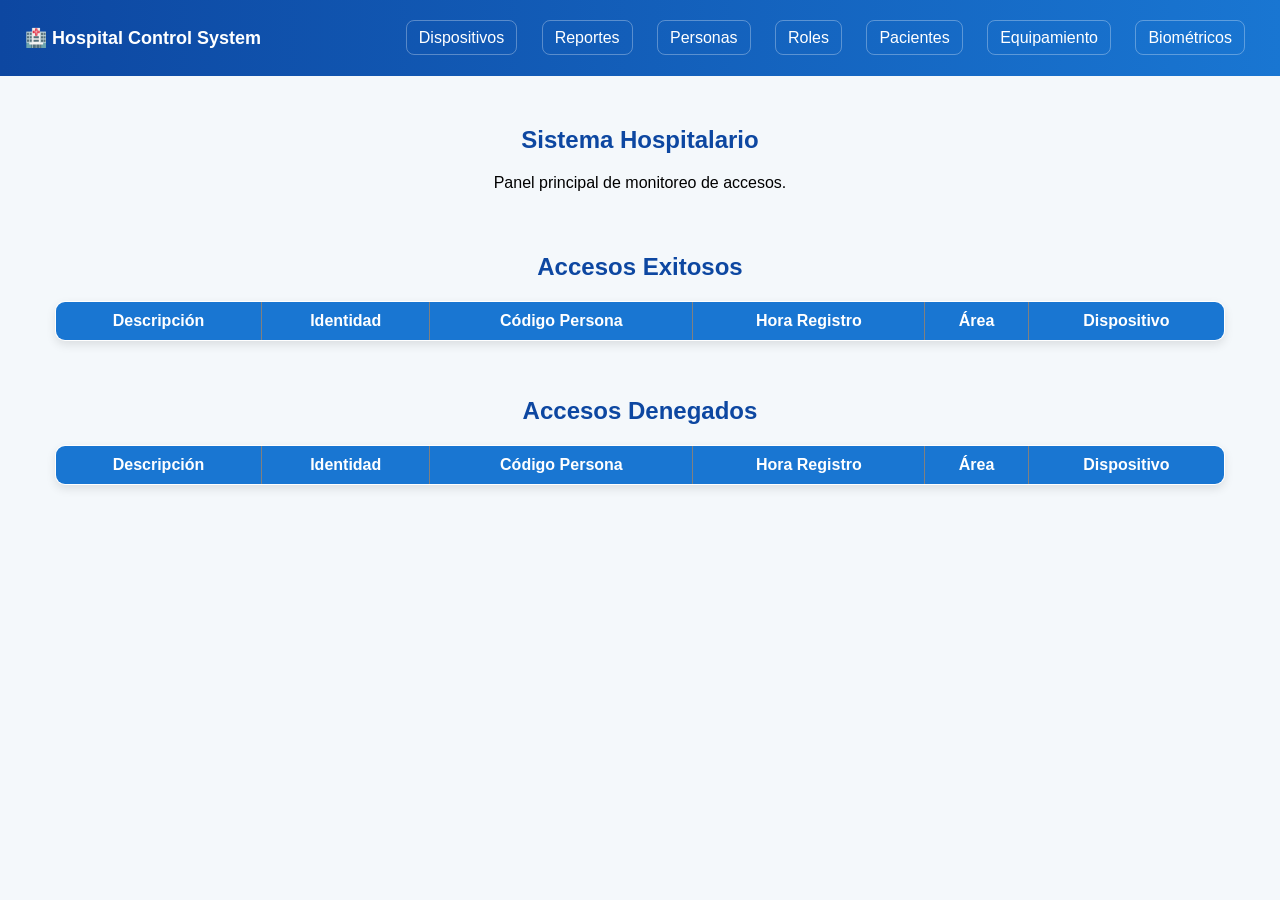
<file: index.html>
<!DOCTYPE html>
<html lang="es">
<head>
  <meta charset="UTF-8">
  <title>Hospital System</title>
  <link rel="stylesheet" href="styles.css">
</head>

<body>

<header class="topbar">
  <h1 class="logo">🏥 Hospital Control System</h1>

  <nav class="menu">
    <a href="dispositivos.html">Dispositivos</a>
    <a href="reportes.html">Reportes</a>
    <a href="personas.html">Personas</a>
    <a href="roles.html">Roles</a>
    <a href="Pacientes.html">Pacientes</a>
    <a href="equipamiento.html">Equipamiento</a>
    <a href="biometricos.html">Biométricos</a>
  </nav>
</header>

<main class="home">

  <h2>Sistema Hospitalario</h2>
  <p>Panel principal de monitoreo de accesos.</p>

  <!-- 🔥 DASHBOARD ACCESOS -->

  <div class="container">

    <h2>Accesos Exitosos</h2>

    <table border="1" width="100%">
      <thead>
        <tr>
          <th>Descripción</th>
          <th>Identidad</th>
          <th>Código Persona</th>
          <th>Hora Registro</th>
          <th>Área</th>
          <th>Dispositivo</th>
        </tr>
      </thead>
      <tbody id="tablaExitosos"></tbody>
    </table>

    <br><br>

    <h2>Accesos Denegados</h2>

    <table border="1" width="100%">
      <thead>
        <tr>
          <th>Descripción</th>
          <th>Identidad</th>
          <th>Código Persona</th>
          <th>Hora Registro</th>
          <th>Área</th>
          <th>Dispositivo</th>
        </tr>
      </thead>
      <tbody id="tablaDenegados"></tbody>
    </table>

  </div>

</main>

<script src="js/acceso.js" defer></script>

</body>
</html>
</file>
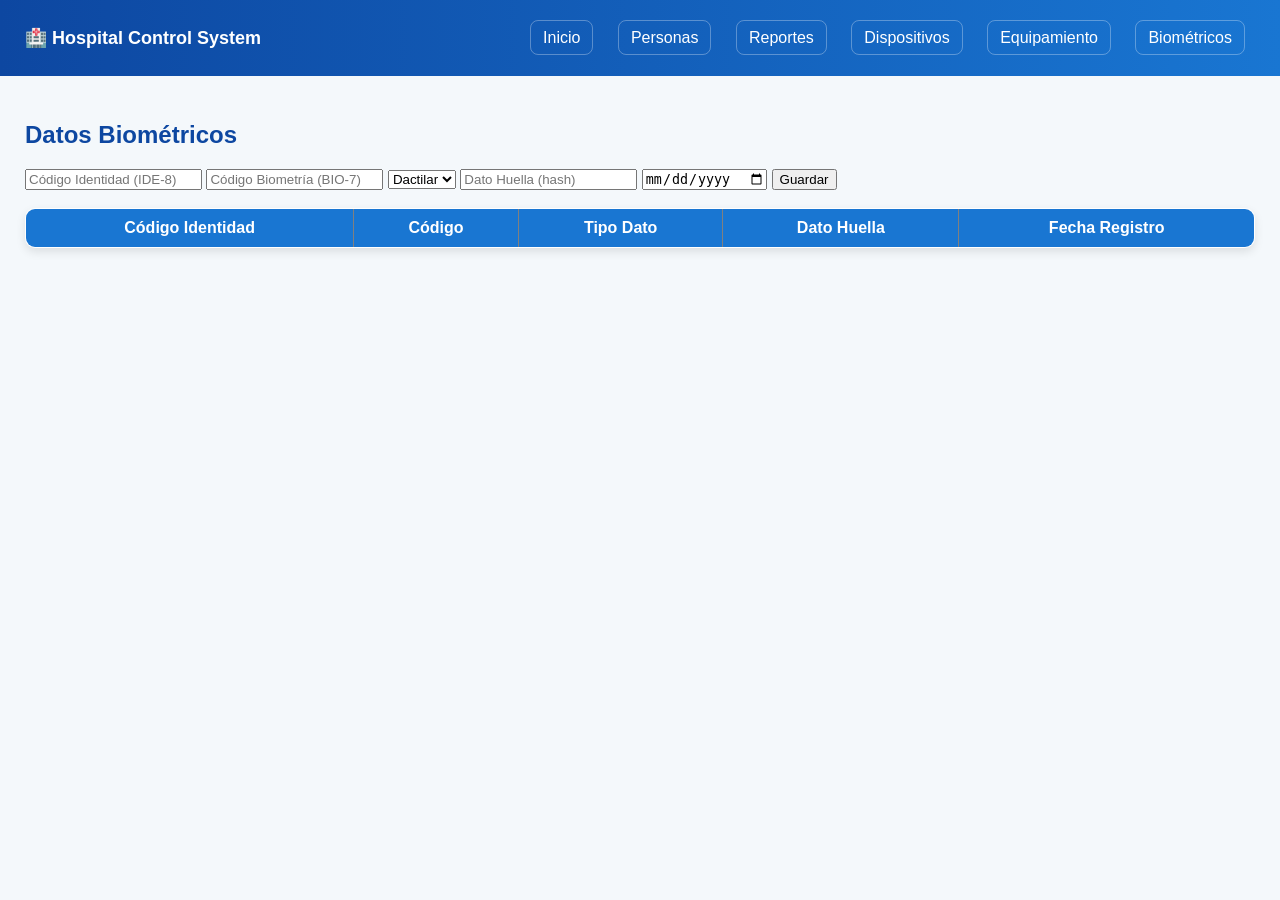
<file: biometricos.html>
<!DOCTYPE html>
<html lang="es">
<head>
  <meta charset="UTF-8">
  <title>Datos Biométricos</title>
  <link rel="stylesheet" href="styles.css">
</head>

<body>

<header class="topbar">
  <h1 class="logo">🏥 Hospital Control System</h1>

  <nav class="menu">
    <a href="index.html">Inicio</a>
    <a href="personas.html">Personas</a>
    <a href="reportes.html">Reportes</a>
    <a href="dispositivos.html">Dispositivos</a>
    <a href="equipamiento.html">Equipamiento</a>
    <a href="biometricos.html">Biométricos</a>
  </nav>
</header>

<div class="container">

  <h2>Datos Biométricos</h2>

  <!-- 🔥 FORMULARIO POST -->
  <div class="form">

    <input type="text" id="codigoIdentidad" placeholder="Código Identidad (IDE-8)">
    <input type="text" id="codigo" placeholder="Código Biometría (BIO-7)">

    <select id="tipoDato">
      <option value="Dactilar">Dactilar</option>
      <option value="Facial">Facial</option>
      <option value="Iris">Iris</option>
    </select>

    <input type="text" id="datoHuella" placeholder="Dato Huella (hash)">

    <input type="date" id="fecha">

    <button onclick="guardarBiometrico()">Guardar</button>
  </div>

  <br>

  <!-- TABLA -->
  <table border="1" width="100%">
    <thead>
      <tr>
        <th>Código Identidad</th>
        <th>Código</th>
        <th>Tipo Dato</th>
        <th>Dato Huella</th>
        <th>Fecha Registro</th>
      </tr>
    </thead>

    <tbody id="tabla"></tbody>
  </table>

</div>

<script src="js/biometricos.js" defer></script>

</body>
</html>
</file>
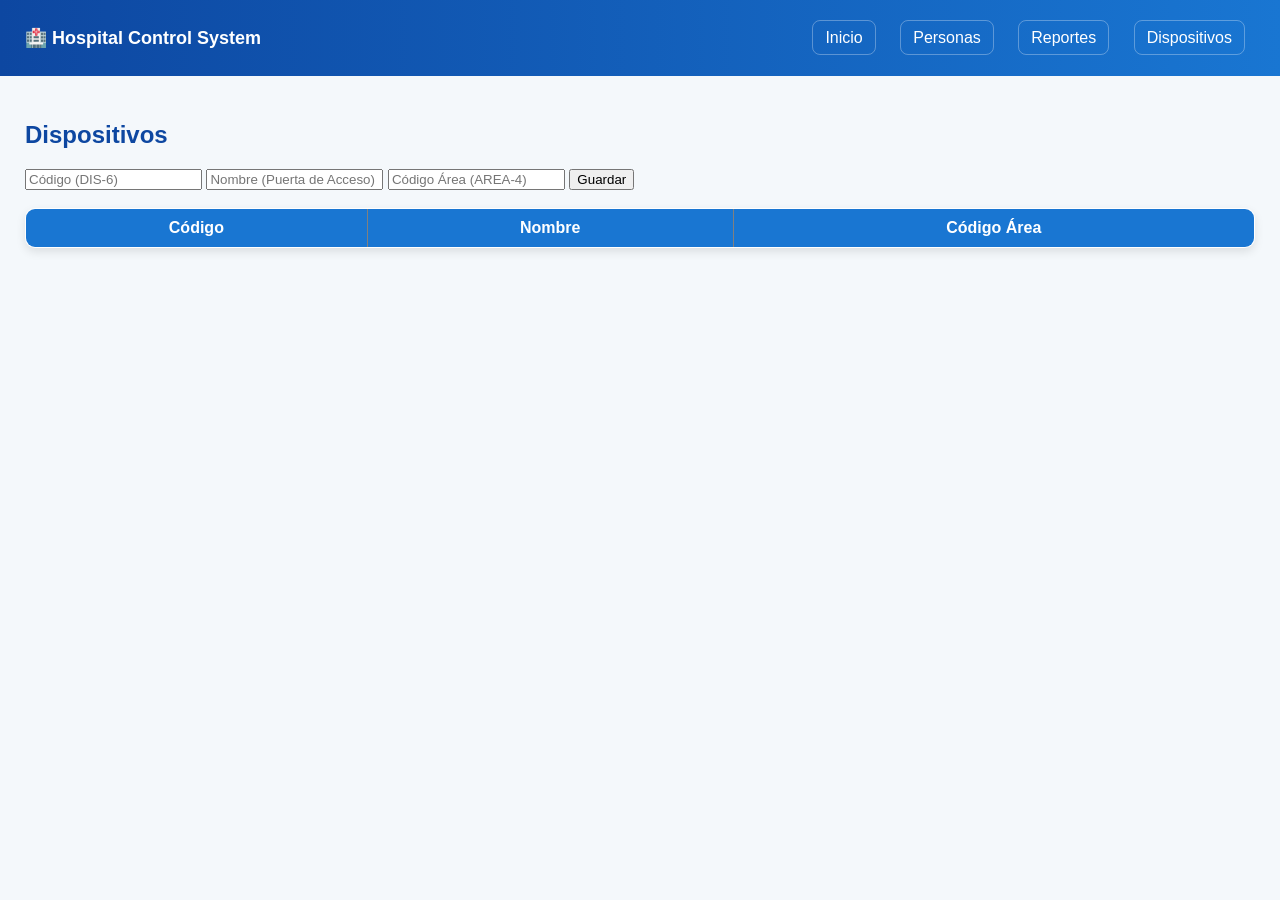
<file: dispositivos.html>
<!DOCTYPE html>
<html lang="es">
<head>
  <meta charset="UTF-8">
  <title>Dispositivos</title>
  <link rel="stylesheet" href="styles.css">
</head>

<body>

<header class="topbar">
  <h1 class="logo">🏥 Hospital Control System</h1>

  <nav class="menu">
    <a href="index.html">Inicio</a>
    <a href="personas.html">Personas</a>
    <a href="reportes.html">Reportes</a>
    <a href="dispositivos.html">Dispositivos</a>
  </nav>
</header>

<div class="container">

  <h2>Dispositivos</h2>

  <!-- 🔥 FORMULARIO POST -->
  <div class="form">

    <input type="text" id="codigo" placeholder="Código (DIS-6)">
    <input type="text" id="nombre" placeholder="Nombre (Puerta de Acceso)">
    <input type="text" id="area" placeholder="Código Área (AREA-4)">

    <button onclick="guardarDispositivo()">Guardar</button>
  </div>

  <br>

  <!-- TABLA -->
  <table border="1" width="100%">
    <thead>
      <tr>
        <th>Código</th>
        <th>Nombre</th>
        <th>Código Área</th>
      </tr>
    </thead>

    <tbody id="tabla"></tbody>
  </table>

</div>

<script src="js/dispositivo.js" defer></script>

</body>
</html>
</file>
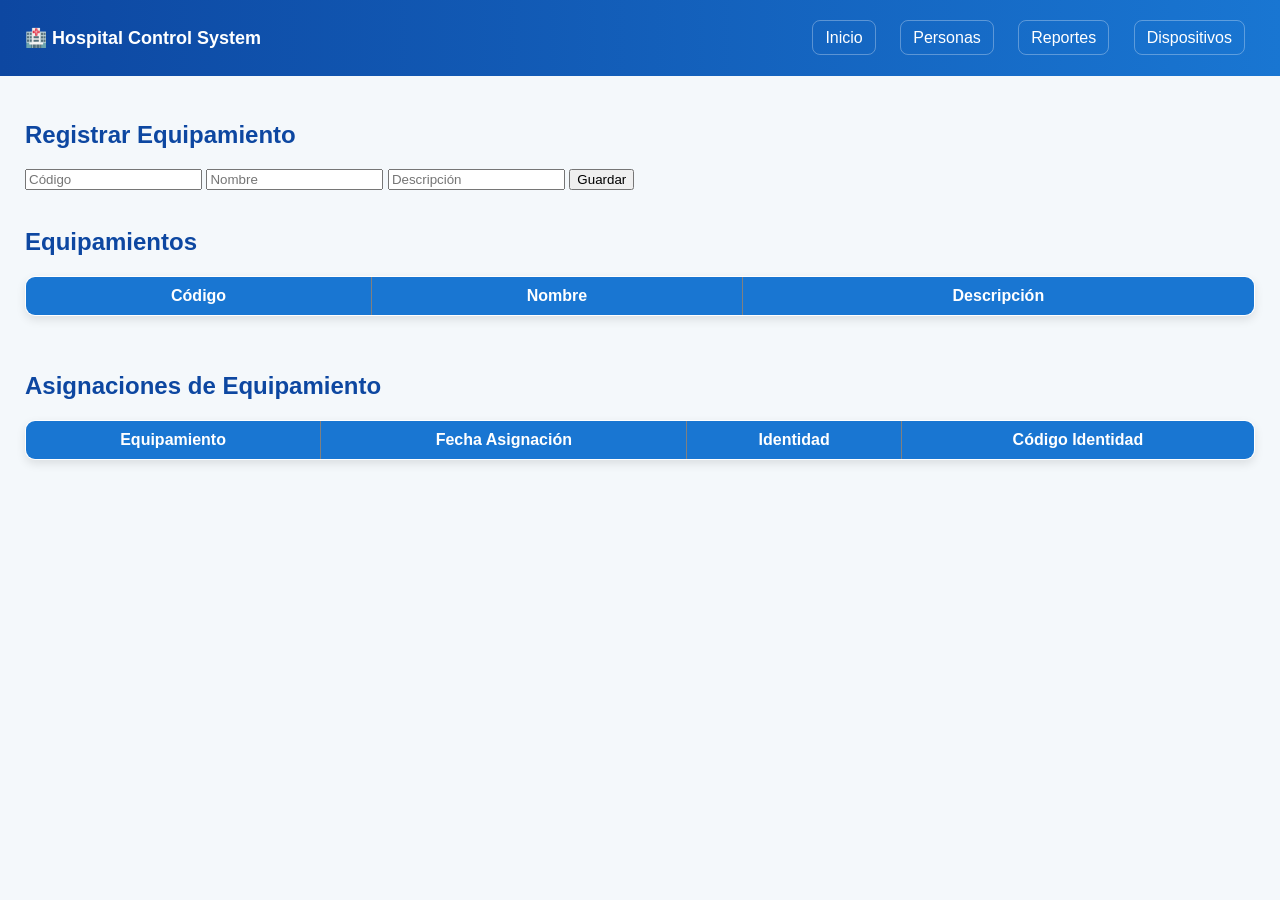
<file: equipamiento.html>
<!DOCTYPE html>
<html lang="es">
<head>
  <meta charset="UTF-8">
  <title>Equipamiento</title>
  <link rel="stylesheet" href="styles.css">
</head>

<body>

<header class="topbar">
  <h1 class="logo">🏥 Hospital Control System</h1>
  <nav class="menu">
    <a href="index.html">Inicio</a>
    <a href="personas.html">Personas</a>
    <a href="reportes.html">Reportes</a>
    <a href="dispositivos.html">Dispositivos</a>
  </nav>
</header>

<div class="container">

  <h2>Registrar Equipamiento</h2>

  <div class="form">
    <input type="text" id="codigo" placeholder="Código">
    <input type="text" id="nombre" placeholder="Nombre">
    <input type="text" id="descripcion" placeholder="Descripción">

    <button onclick="guardarEquipamiento()">Guardar</button>
  </div>

  <br>

  <!-- ===================== -->
  <!-- EQUIPAMIENTOS -->
  <!-- ===================== -->
  <h2>Equipamientos</h2>

  <table border="1" width="100%">
    <thead>
      <tr>
        <th>Código</th>
        <th>Nombre</th>
        <th>Descripción</th>
      </tr>
    </thead>
    <tbody id="tablaEquipamiento"></tbody>
  </table>

  <br><br>

  <!-- ===================== -->
  <!-- ASIGNACIONES -->
  <!-- ===================== -->
  <h2>Asignaciones de Equipamiento</h2>

  <table border="1" width="100%">
    <thead>
      <tr>
        <th>Equipamiento</th>
        <th>Fecha Asignación</th>
        <th>Identidad</th>
        <th>Código Identidad</th>
      </tr>
    </thead>
    <tbody id="tablaAsignaciones"></tbody>
  </table>

</div>

<script src="js/equipamiento.js" defer></script>

</body>
</html>
</file>
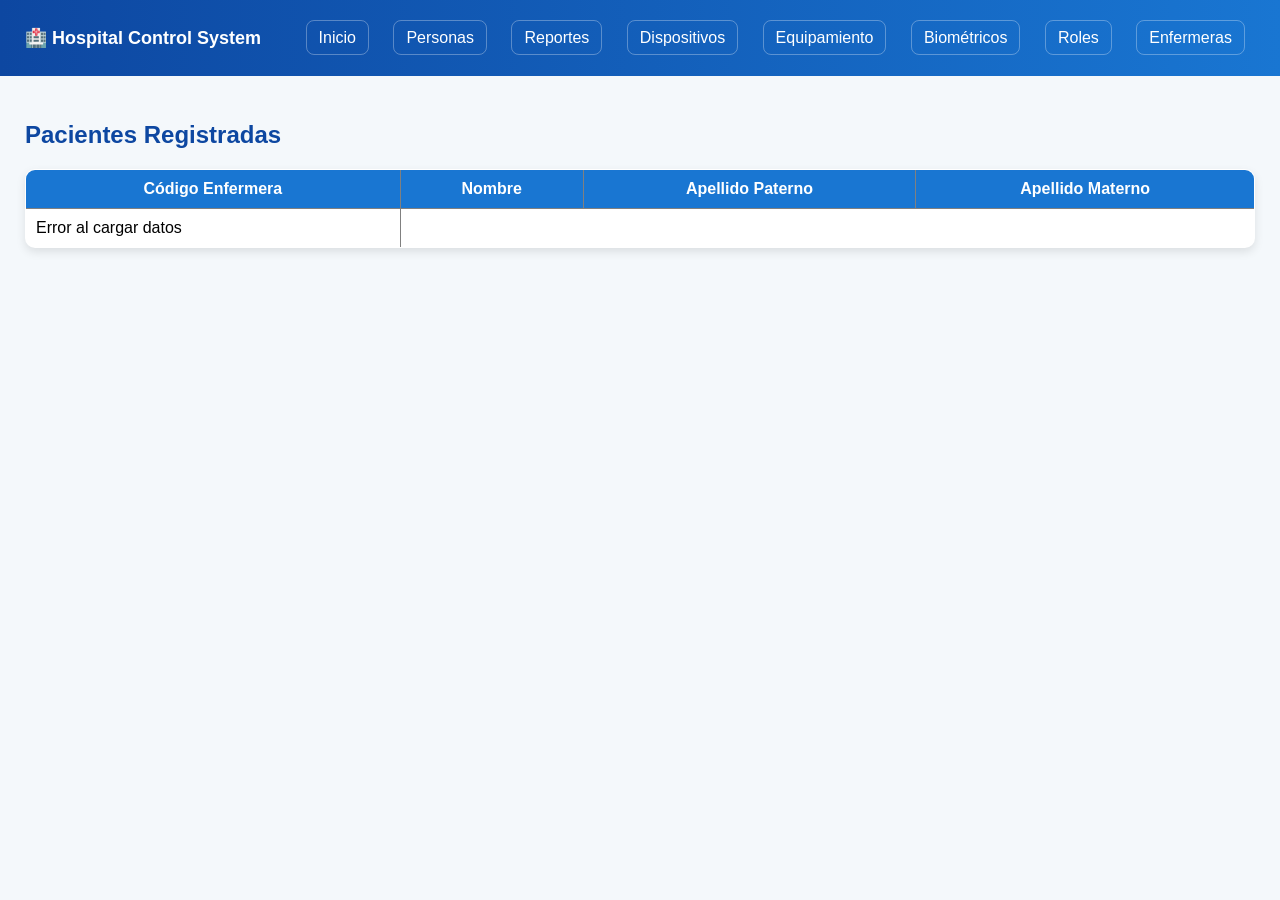
<file: Pacientes.html>
<!DOCTYPE html>
<html lang="es">
<head>
  <meta charset="UTF-8">
  <title>Enfermeras</title>
  <link rel="stylesheet" href="styles.css">
</head>

<body>

<header class="topbar">
  <h1 class="logo">🏥 Hospital Control System</h1>

  <nav class="menu">
    <a href="index.html">Inicio</a>
    <a href="personas.html">Personas</a>
    <a href="reportes.html">Reportes</a>
    <a href="dispositivos.html">Dispositivos</a>
    <a href="equipamiento.html">Equipamiento</a>
    <a href="biometricos.html">Biométricos</a>
    <a href="roles.html">Roles</a>
    <a href="Pacientes.html">Enfermeras</a>
  </nav>
</header>

<div class="container">

  <h2>Pacientes Registradas</h2>

  <!-- TABLA -->
  <table border="1" width="100%">
    <thead>
      <tr>
        <th>Código Enfermera</th>
        <th>Nombre</th>
        <th>Apellido Paterno</th>
        <th>Apellido Materno</th>
      </tr>
    </thead>

    <tbody id="tabla"></tbody>
  </table>

</div>

<script src="js/pacientes.js" defer></script>

</body>
</html>
</file>
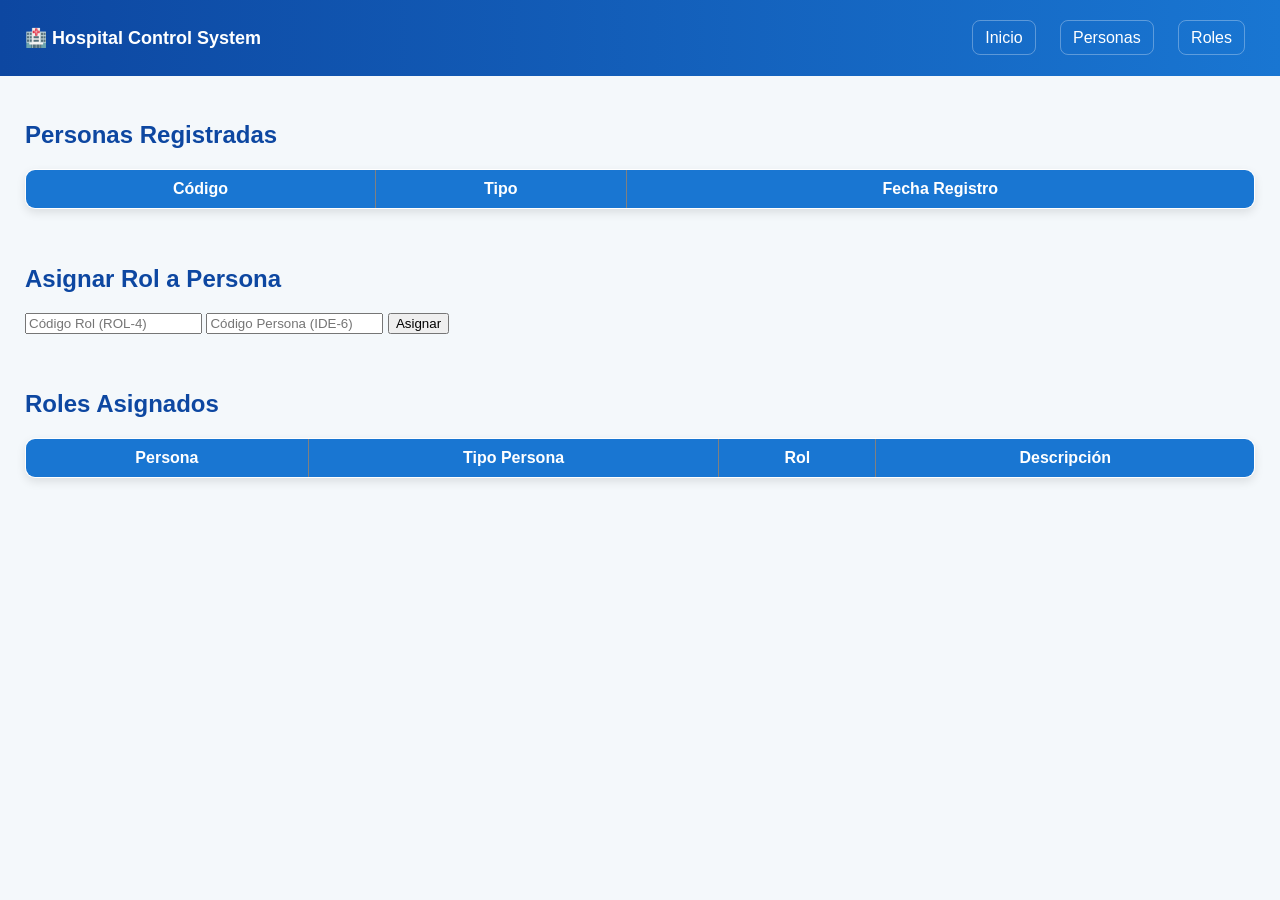
<file: personas.html>
<!DOCTYPE html>
<html lang="es">
<head>
  <meta charset="UTF-8">
  <title>Personas</title>
  <link rel="stylesheet" href="styles.css">
</head>

<body>

<header class="topbar">
  <h1 class="logo">🏥 Hospital Control System</h1>

  <nav class="menu">
    <a href="index.html">Inicio</a>
    <a href="personas.html">Personas</a>
    <a href="roles.html">Roles</a>
  </nav>
</header>

<div class="container">

  <!-- ===================== -->
  <!-- 👤 PERSONAS (GET) -->
  <!-- ===================== -->
  <h2>Personas Registradas</h2>

  <table border="1" width="100%">
    <thead>
      <tr>
        <th>Código</th>
        <th>Tipo</th>
        <th>Fecha Registro</th>
      </tr>
    </thead>
    <tbody id="tablaPersonas"></tbody>
  </table>

  <br><br>

  <!-- ===================== -->
  <!-- 🔗 ASIGNAR ROL (POST) -->
  <!-- ===================== -->
  <h2>Asignar Rol a Persona</h2>

  <div class="form">
    <input type="text" id="codigoRol" placeholder="Código Rol (ROL-4)">
    <input type="text" id="codigoPersona" placeholder="Código Persona (IDE-6)">
    <button onclick="asignarRol()">Asignar</button>
  </div>

  <br><br>

  <!-- ===================== -->
  <!-- 📋 ROLES ASIGNADOS (GET) -->
  <!-- ===================== -->
  <h2>Roles Asignados</h2>

  <table border="1" width="100%">
    <thead>
      <tr>
        <th>Persona</th>
        <th>Tipo Persona</th>
        <th>Rol</th>
        <th>Descripción</th>
      </tr>
    </thead>
    <tbody id="tablaRoles"></tbody>
  </table>

</div>

<script src="js/persona.js" defer></script>

</body>
</html>
</file>
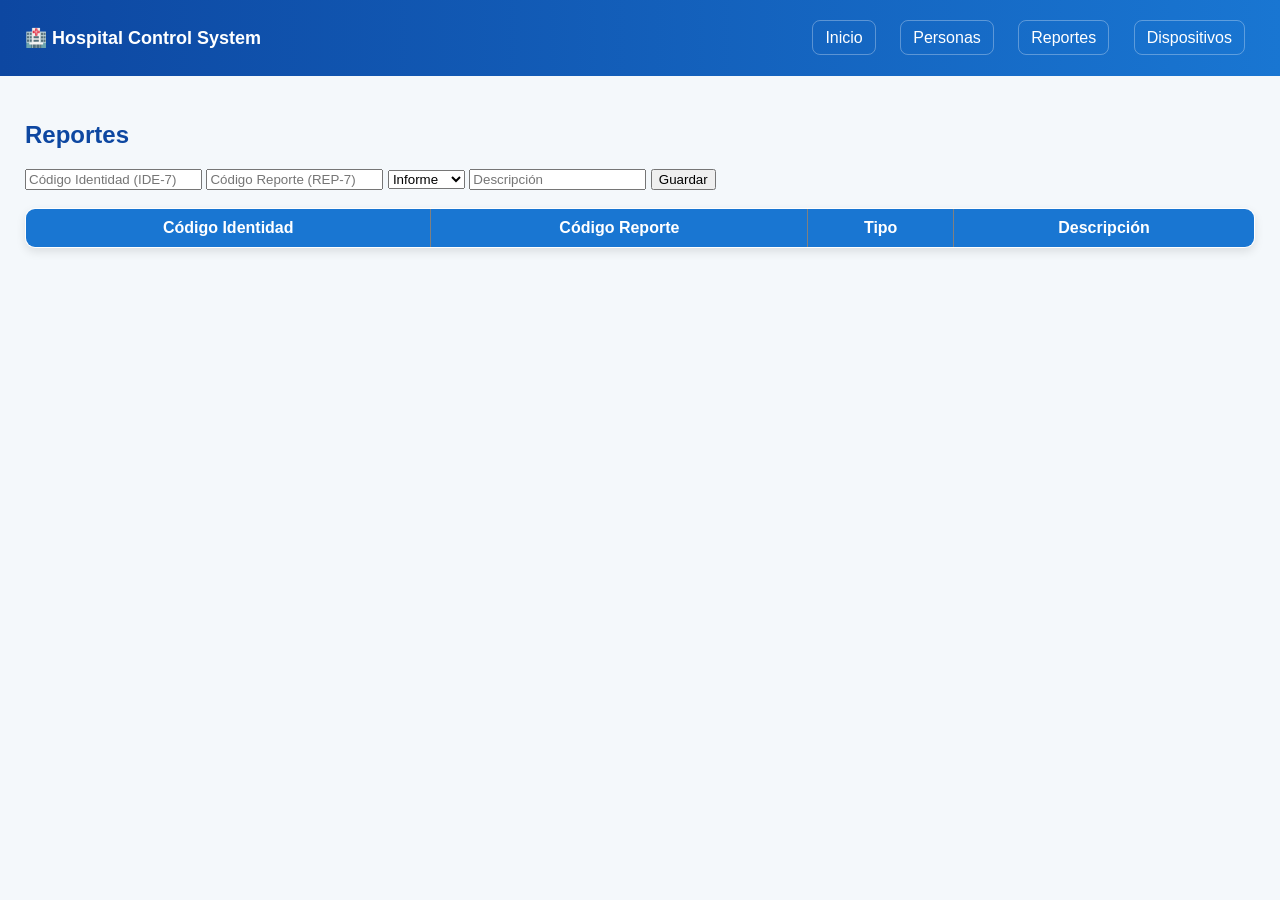
<file: reportes.html>
<!DOCTYPE html>
<html lang="es">
<head>
  <meta charset="UTF-8">
  <title>Reportes</title>
  <link rel="stylesheet" href="styles.css">
</head>

<body>

<header class="topbar">
  <h1 class="logo">🏥 Hospital Control System</h1>

  <nav class="menu">
    <a href="index.html">Inicio</a>
    <a href="personas.html">Personas</a>
    <a href="reportes.html">Reportes</a>
    <a href="dispositivos.html">Dispositivos</a>
  </nav>
</header>

<div class="container">

  <h2>Reportes</h2>

  <!-- 🔥 FORMULARIO POST -->
  <div class="form">

    <input type="text" id="codigoIdentidad" placeholder="Código Identidad (IDE-7)">
    <input type="text" id="codigoReporte" placeholder="Código Reporte (REP-7)">

    <select id="tipo">
      <option value="Informe">Informe</option>
      <option value="Incidente">Incidente</option>
      <option value="Alerta">Alerta</option>
    </select>

    <input type="text" id="descripcion" placeholder="Descripción">

    <button onclick="guardarReporte()">Guardar</button>
  </div>

  <br>

  <!-- TABLA -->
  <table border="1" width="100%">
    <thead>
      <tr>
        <th>Código Identidad</th>
        <th>Código Reporte</th>
        <th>Tipo</th>
        <th>Descripción</th>
      </tr>
    </thead>

    <tbody id="tabla"></tbody>
  </table>

</div>

<script src="js/reportes.js" defer></script>

</body>
</html>
</file>
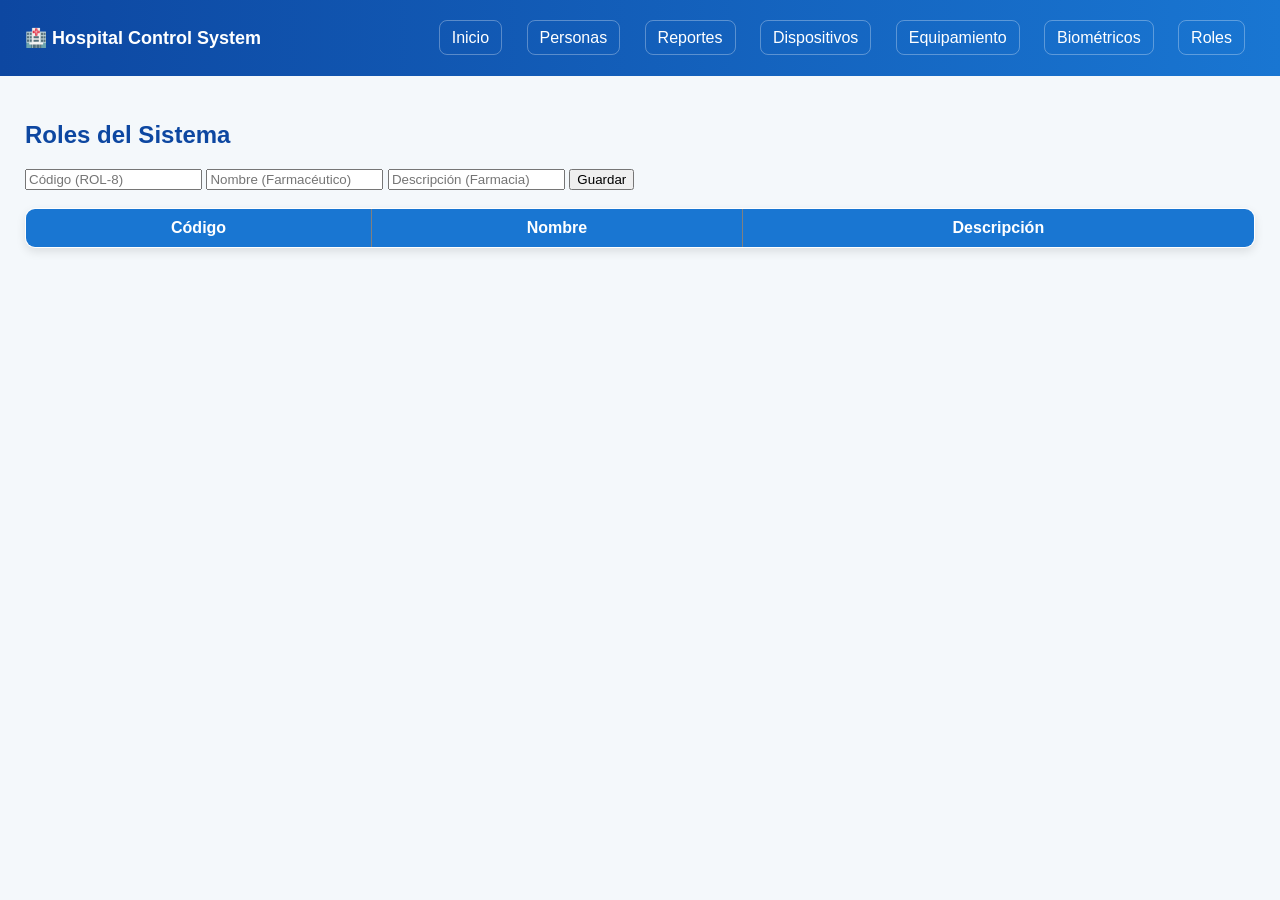
<file: roles.html>
<!DOCTYPE html>
<html lang="es">
<head>
  <meta charset="UTF-8">
  <title>Roles</title>
  <link rel="stylesheet" href="styles.css">
</head>

<body>

<header class="topbar">
  <h1 class="logo">🏥 Hospital Control System</h1>

  <nav class="menu">
    <a href="index.html">Inicio</a>
    <a href="personas.html">Personas</a>
    <a href="reportes.html">Reportes</a>
    <a href="dispositivos.html">Dispositivos</a>
    <a href="equipamiento.html">Equipamiento</a>
    <a href="biometricos.html">Biométricos</a>
    <a href="roles.html">Roles</a>
  </nav>
</header>

<div class="container">

  <h2>Roles del Sistema</h2>

  <!-- 🔥 FORMULARIO POST -->
  <div class="form">

    <input type="text" id="codigo" placeholder="Código (ROL-8)">
    <input type="text" id="nombre" placeholder="Nombre (Farmacéutico)">
    <input type="text" id="descripcion" placeholder="Descripción (Farmacia)">

    <button onclick="guardarRol()">Guardar</button>
  </div>

  <br>

  <!-- TABLA -->
  <table border="1" width="100%">
    <thead>
      <tr>
        <th>Código</th>
        <th>Nombre</th>
        <th>Descripción</th>
      </tr>
    </thead>

    <tbody id="tabla"></tbody>
  </table>

</div>

<script src="js/rol.js" defer></script>

</body>
</html>
</file>
<file: styles.css>
body {
  margin: 0;
  font-family: "Segoe UI", sans-serif;
  background: #f4f8fb;
}

/* TOPBAR */
.topbar {
  display: flex;
  justify-content: space-between;
  align-items: center;
  background: linear-gradient(90deg, #0d47a1, #1976d2);
  padding: 15px 25px;
  color: white;
}

.logo {
  font-size: 18px;
  font-weight: bold;
}

/* MENU */
.menu a {
  color: white;
  text-decoration: none;
  margin: 0 10px;
  padding: 8px 12px;
  border-radius: 8px;
  transition: 0.3s;
  border: 1px solid rgba(255,255,255,0.3);
}

.menu a:hover {
  background: white;
  color: #0d47a1;
}

/* HOME */
.home {
  padding: 30px;
  text-align: center;
}

/* TABLAS */
.container {
  padding: 25px;
}

h2 {
  color: #0d47a1;
}

table {
  width: 100%;
  border-collapse: collapse;
  background: white;
  border-radius: 10px;
  overflow: hidden;
  box-shadow: 0 4px 10px rgba(0,0,0,0.1);
}

th {
  background: #1976d2;
  color: white;
  padding: 10px;
}

td {
  padding: 10px;
  border-bottom: 1px solid #eee;
}

tr:hover {
  background: #eef5ff;
}
</file>
